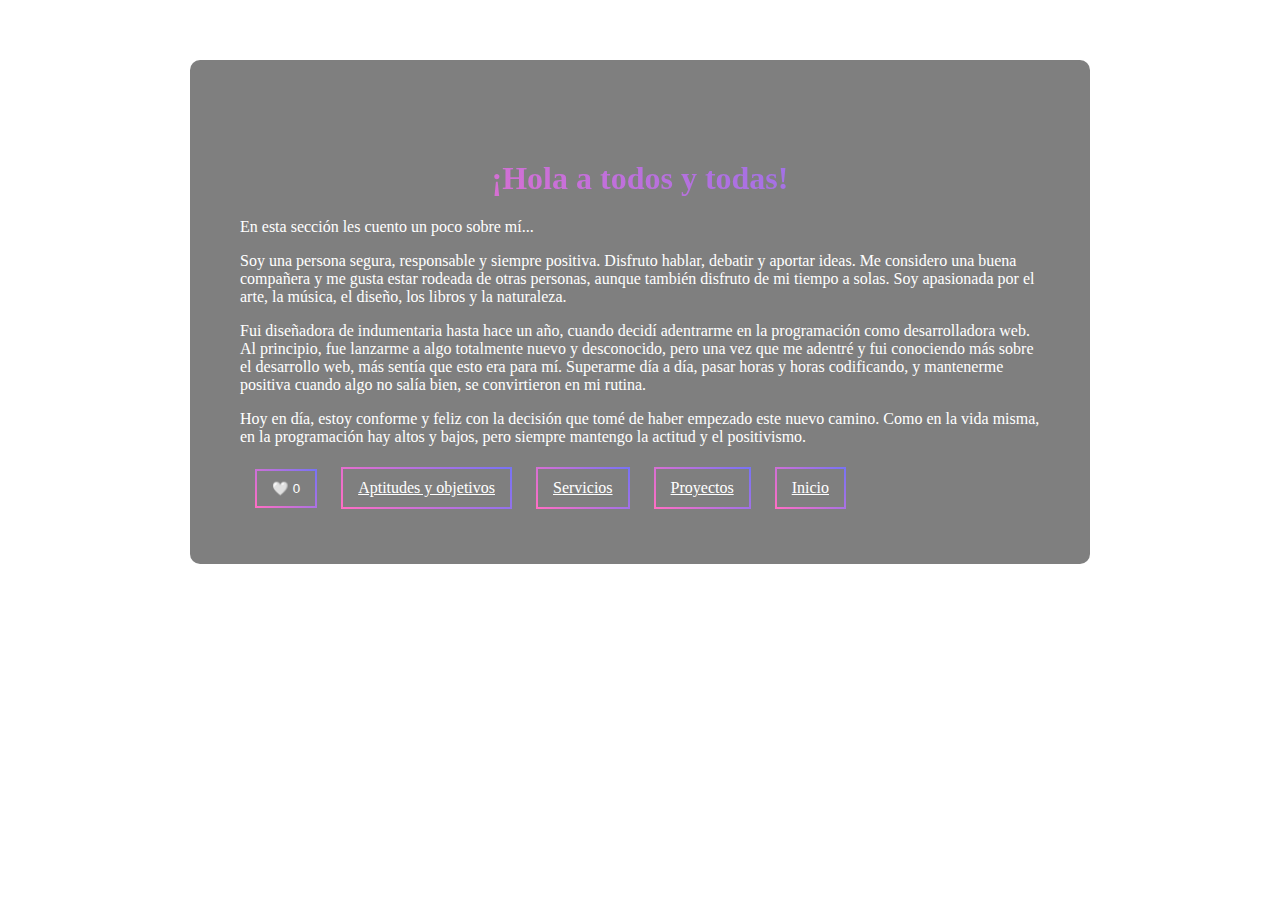
<file: Portfolio/about.html>
<!DOCTYPE html>
<html lang="es">
<head>
    <meta charset="UTF-8">
    <meta name="viewport" content="width=device-width, initial-scale=1.0">
    <title>Sobre Mí - Portfolio</title>
    <link rel="stylesheet" href="about.css">
</head>
<body>
    <div class="content-wrapper">
        <h1>¡Hola a todos y todas!</h1>
        <p>En esta sección les cuento un poco sobre mí...</p>
        <p>Soy una persona segura, responsable y siempre positiva. Disfruto hablar, debatir y aportar ideas. Me considero una buena compañera y me gusta estar rodeada de otras personas, aunque también disfruto de mi tiempo a solas. Soy apasionada por el arte, la música, el diseño, los libros y la naturaleza.</p>
        <p>Fui diseñadora de indumentaria hasta hace un año, cuando decidí adentrarme en la programación como desarrolladora web. Al principio, fue lanzarme a algo totalmente nuevo y desconocido, pero una vez que me adentré y fui conociendo más sobre el desarrollo web, más sentía que esto era para mí. Superarme día a día, pasar horas y horas codificando, y mantenerme positiva cuando algo no salía bien, se convirtieron en mi rutina.</p>
        <p>Hoy en día, estoy conforme y feliz con la decisión que tomé de haber empezado este nuevo camino. Como en la vida misma, en la programación hay altos y bajos, pero siempre mantengo la actitud y el positivismo.</p>
        
        <button class="button" id="likeButton"><span id="likeIcon">❤️</span> <span id="likeCount">0</span></button>
        
        
      
        <a href="skills.html" class="button">Aptitudes y objetivos</a>
        <a href="services.html" class="button">Servicios</a>
        <a href="projects.html" class="button">Proyectos</a>
        <a href="index.html" class="button">Inicio</a>
    </div>

    
    <script>
        let likeCount = parseInt(localStorage.getItem('likeCount')) || 0;
        let liked = JSON.parse(localStorage.getItem('liked')) || false;

        document.getElementById('likeCount').textContent = likeCount;

        document.getElementById('likeButton').addEventListener('click', function() {
            if (liked) {
                likeCount--;
            } else {
                likeCount++;
            }
            liked = !liked;
            localStorage.setItem('likeCount', likeCount);
            localStorage.setItem('liked', liked);
            document.getElementById('likeCount').textContent = likeCount;
            document.getElementById('likeIcon').textContent = liked ? '❤️' : '🤍';
        });

        // Actualiza el ícono según el estado inicial
        document.getElementById('likeIcon').textContent = liked ? '❤️' : '🤍';
    </script>
</body>
</html>
</file>
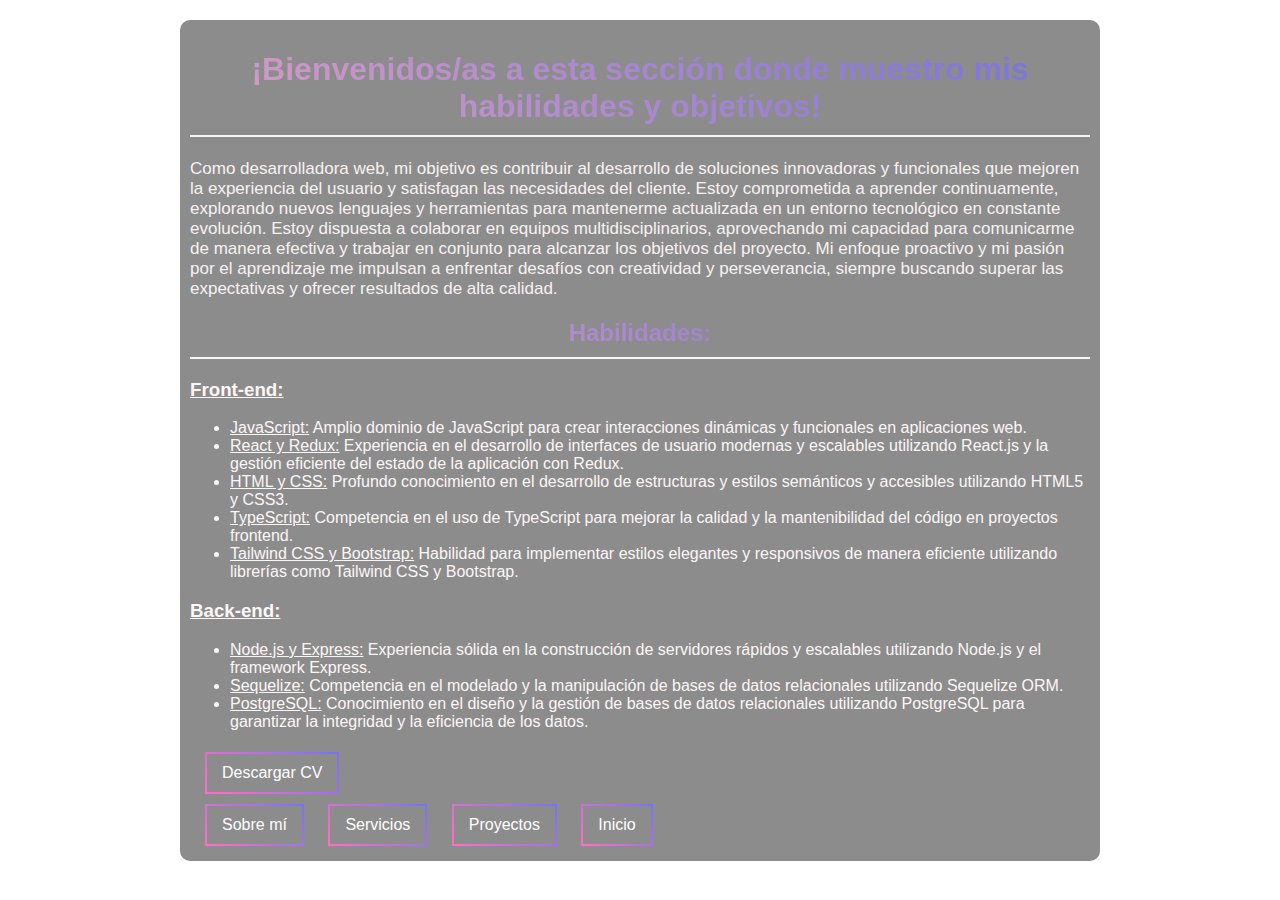
<file: Portfolio/skills.html>
<!DOCTYPE html>
<html lang="es">
<head>
    <meta charset="UTF-8">
    <meta name="viewport" content="width=device-width, initial-scale=1.0">
    <title>Portfolio - Desarrolladora Web</title>
    <link rel="stylesheet" href="skills.css">
</head>
<body>
    <div class="content-wrapper">
        <h1>¡Bienvenidos/as a esta sección donde muestro mis habilidades y objetivos!</h1>
        <p>Como desarrolladora web, mi objetivo es contribuir al desarrollo de soluciones innovadoras y funcionales que mejoren la experiencia del usuario y satisfagan las necesidades del cliente. Estoy comprometida a aprender continuamente, explorando nuevos lenguajes y herramientas para mantenerme actualizada en un entorno tecnológico en constante evolución. Estoy dispuesta a colaborar en equipos multidisciplinarios, aprovechando mi capacidad para comunicarme de manera efectiva y trabajar en conjunto para alcanzar los objetivos del proyecto. Mi enfoque proactivo y mi pasión por el aprendizaje me impulsan a enfrentar desafíos con creatividad y perseverancia, siempre buscando superar las expectativas y ofrecer resultados de alta calidad.</p>

        <h2>Habilidades:</h2>
        <h3><u>Front-end:</u></h3>
        <ul>
            <li><u>JavaScript:</u> Amplio dominio de JavaScript para crear interacciones dinámicas y funcionales en aplicaciones web.</li>
            <li><u>React y Redux:</u> Experiencia en el desarrollo de interfaces de usuario modernas y escalables utilizando React.js y la gestión eficiente del estado de la aplicación con Redux.</li>
            <li><u>HTML y CSS:</u> Profundo conocimiento en el desarrollo de estructuras y estilos semánticos y accesibles utilizando HTML5 y CSS3.</li>
            <li><u>TypeScript:</u> Competencia en el uso de TypeScript para mejorar la calidad y la mantenibilidad del código en proyectos frontend.</li>
            <li><u>Tailwind CSS y Bootstrap:</u> Habilidad para implementar estilos elegantes y responsivos de manera eficiente utilizando librerías como Tailwind CSS y Bootstrap.</li>
        </ul>

        <h3><u>Back-end:</u></h3>
        <ul>
            <li><u>Node.js y Express:</u> Experiencia sólida en la construcción de servidores rápidos y escalables utilizando Node.js y el framework Express.</li>
            <li><u>Sequelize:</u> Competencia en el modelado y la manipulación de bases de datos relacionales utilizando Sequelize ORM.</li>
            <li><u>PostgreSQL:</u> Conocimiento en el diseño y la gestión de bases de datos relacionales utilizando PostgreSQL para garantizar la integridad y la eficiencia de los datos.</li>
        </ul>

        <!-- Enlace para descargar el CV -->
        <a href="utils/Cv.pdf" download class="button">Descargar CV</a>

        <nav>
            <a href="about.html" class="button">Sobre mí</a>
            <a href="services.html" class="button">Servicios</a>
            <a href="projects.html" class="button">Proyectos</a>
            <a href="index.html" class="button">Inicio</a>
        </nav>
    </div>
</body>
</html>
</file>
<file: Portfolio/about.css>
body {
    font-family: initial;
    margin: 0;
    padding: 0;
    background: url('https://www.shutterstock.com/shutterstock/videos/1048211866/thumb/1.jpg?ip=x480') no-repeat center center fixed;
    background-size: cover; 
    color: #fff;
}

.content-wrapper {
    max-width: 800px; 
  
    margin: 60px auto; 
    padding: 50px; 
    border-radius: 10px; 
    background-color: rgba(0, 0, 0, 0.5); 
}

h1 {
    text-align: center;
    margin-top: 50px;
    background: linear-gradient(45deg, #ff6ec4, #7873f5); 
    -webkit-background-clip: text;
    -webkit-text-fill-color: transparent;
}

.button {
    display: inline-block;
    padding: 10px 15px; 
    margin: 5px; 
    margin-left: 15px;
    border: 2px solid;
    border-image: linear-gradient(45deg, #ff6ec4, #7873f5) 1; 
    border-radius: 5px;
    color: #fff;
    background-color: transparent;
    text-align: center;
    transition: background-color 0.3s, color 0.3s;
}

.button:hover {
    background-color: #e2eeea7b;
    color: #fff;
}


@media (max-width: 768px) {
    .content-wrapper {
        padding: 10px; 
        margin: 10px; 
    }

    h1 {
        margin-top: 30px; 
    }

    .button {
        padding: 8px 12px; 
        margin: 3px; 
    }
}
</file>
<file: Portfolio/skills.css>
body {
    font-family: Arial, sans-serif;
    
    margin: 0;
    padding: 0;
    background-image: url('https://www.shutterstock.com/shutterstock/videos/1048211866/thumb/1.jpg?ip=x480');
    background-size: cover;
    background-position: center;
    background-attachment: fixed;
    color: #fcf7f7;
  
}




.content-wrapper {
    background-color: rgba(25, 25, 25, 0.5); 
    padding: 10px;
    border-radius: 10px;
    margin: 20px auto; 
    max-width: 900px; 
}

p {
    font-size: 17px; 
    color: #f7f2f2;

}

h1, h2 {
    text-align: center;
    background: linear-gradient(45deg, #dc9ec3, #7572db); 
    -webkit-background-clip: text;
    -webkit-text-fill-color: transparent;
    border-bottom: 2px solid #faf5f5;
    padding-bottom: 10px;
}

.button {
    display: inline-block;
    padding: 10px 15px; 
    margin: 5px; 
    margin-left: 15px;
    border: 2px solid;
    border-image: linear-gradient(45deg, #ff6ec4, #7873f5) 1; 
    border-radius: 5px;
    color: #fff;
    background-color: transparent;
    text-align: center;
    transition: background-color 0.3s, color 0.3s;
    text-decoration: none;
}

.button:hover {
    background-color: #e2eeea7b; 
    
}


@media (max-width: 1200px) {
    .content-wrapper {
        max-width: 80%;
    
    }
}

@media (max-width: 768px) {
    .content-wrapper {
        max-width: 90%;
        padding: 15px;
    }

    p {
        font-size: 16px; 
        
    }

    .button {
        margin-left: 0;
        margin-right: 5px;
    }
}

@media (max-width: 480px) {
    .content-wrapper {
        max-width: 95%;
        padding: 10px;
    }

    h1, h2 {
        font-size: 24px; 
        
    }

    p {
        font-size: 15px; 
        
        
    }

    .button {
        padding: 8px 12px;
        font-size: 14px;
        margin: 3px;
        margin-left: 0;
        margin-right: 3px;
    }
}
</file>
